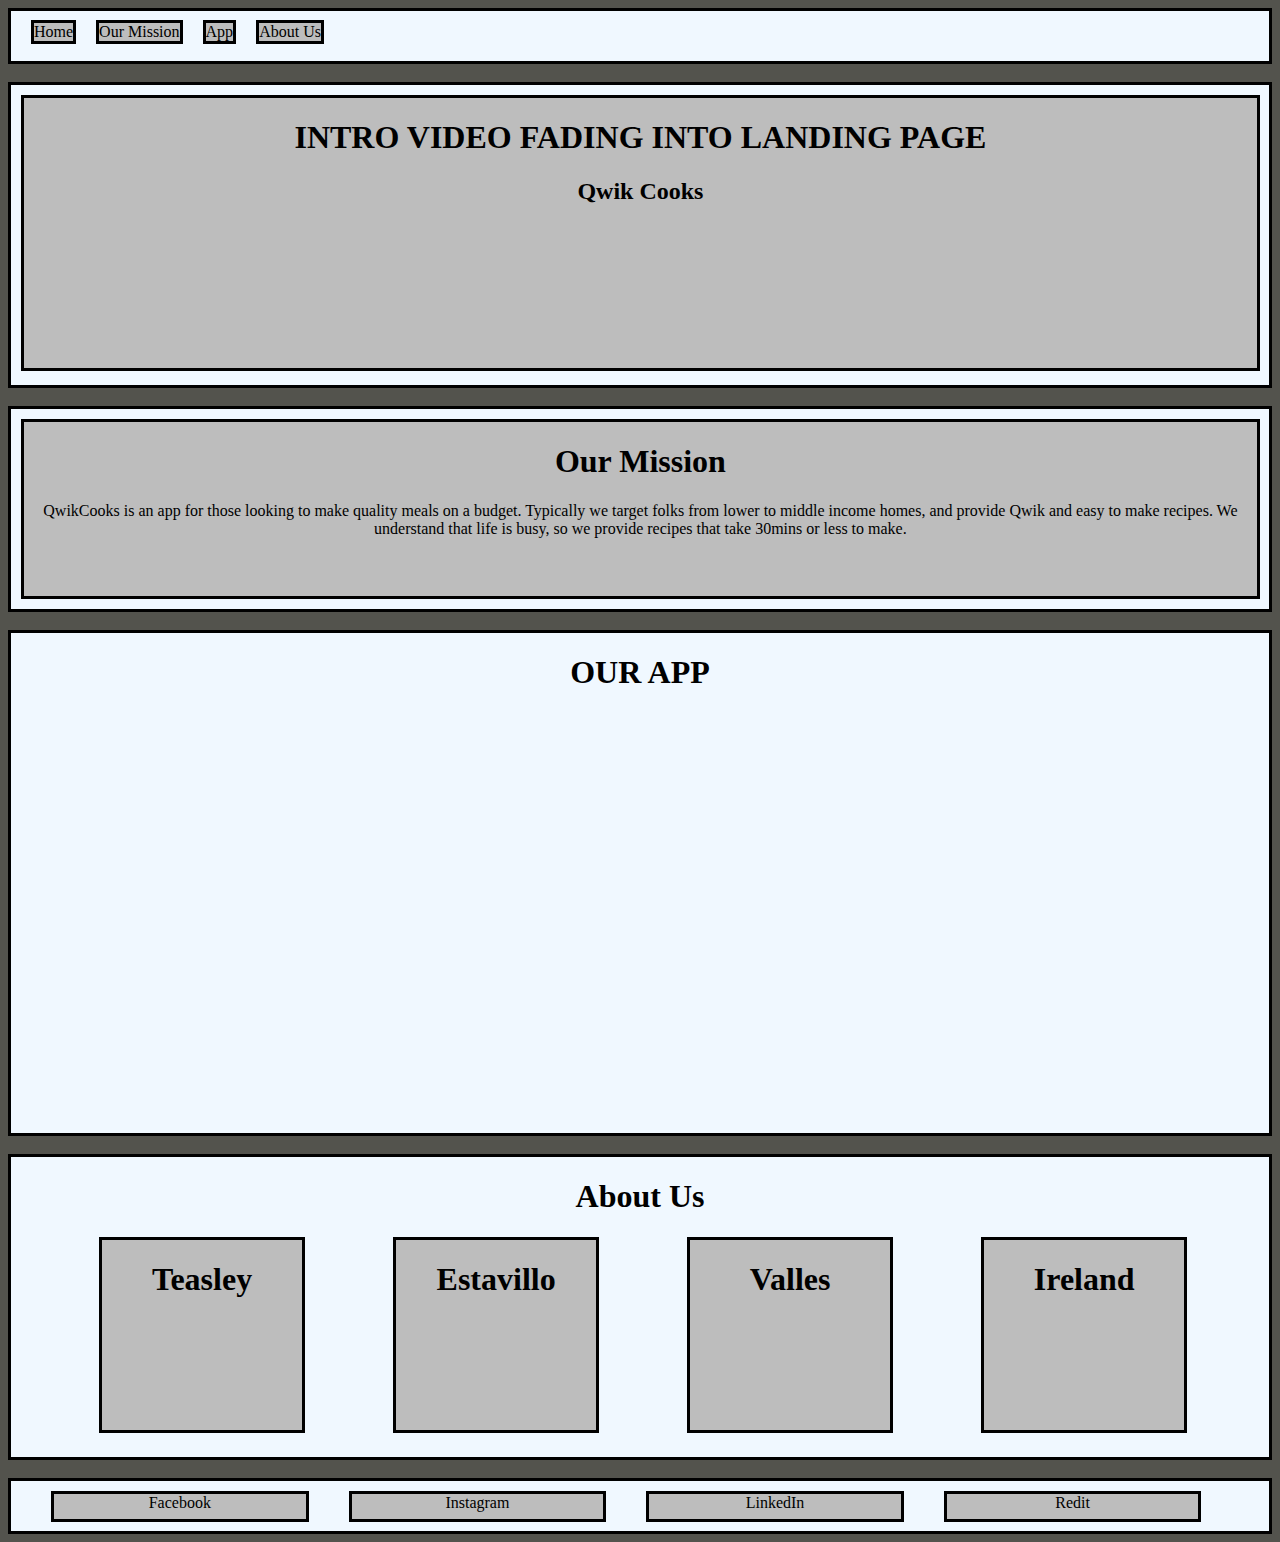
<file: assets/wireframe/wireframeRef.html>
<!DOCTYPE html>
<html lang="en">

<head>
    <meta charset="UTF-8">
    <meta name="viewport" content="width=device-width, initial-scale=1.0">
    <meta http-equiv="X-UA-Compatible" content="ie=edge">
    <link rel="stylesheet" href="./wireframeRef.css">
    <title>QwikCooks Wirefame</title>

</head>

<body>
    <div id="navBar">
        <div class="navBtns">Home</div>
        <div class="navBtns">Our Mission</div>
        <div class="navBtns">App</div>
        <div class="navBtns">About Us</div>
    </div>
    <br>
    <div id="introVid">
        <div id="introVidDiv">
            <h1>INTRO VIDEO FADING INTO LANDING PAGE</h1>
            <h2>Qwik Cooks</h2>
        </div>
    </div>
    <br>
    <div id="ourMission">
        <div id="missionDiv">
            <p>
                <h1>Our Mission</h1>QwikCooks is an app for those looking to make quality meals on a
                budget. Typically we target folks from lower to middle income homes, and provide Qwik 
                and easy to make recipes. We understand that life is busy, so we provide recipes that take 30mins 
                or less to make.
                
            </p>
        </div>
    </div>
    <br>
    <div id="ourApp">
        <div>
            <h1>OUR APP</h1>
        </div>
    </div>
    <br>
    <div id="aboutUs">
        <h1>About Us</h1>
        <div class="aboutBoxes">
            <h1>Teasley</h1>
        </div>
        <div class="aboutBoxes">
            <h1>Estavillo</h1>
        </div>
        <div class="aboutBoxes">
            <h1>Valles</h1>
        </div>
        <div class="aboutBoxes">
            <h1>Ireland</h1>
        </div>
    </div>
    <br>
    <div id="footer">
        <div class="smLogos">Facebook</div>
        <div class="smLogos">Instagram</div>
        <div class="smLogos">LinkedIn</div>
        <div class="smLogos">Redit</div>
    </div>




</body>

</html>
</file>
<file: assets/wireframe/wireframeRef.css>
body {
    background-color: rgb(83, 83, 77);
}

#navBar {
border-style: solid;
background-color: aliceblue;
height: 50px;
}
.navBtns {
    background-color: rgb(189, 189, 189);
    border-style: solid;
    float: left;
    margin-left: 20px;
    margin-top: 9px;
}
#introVid {
    border-style: solid;
    background-color: aliceblue;
    height: 300px;
}
#introVidDiv {
    text-align: center;
    background-color: rgb(189, 189, 189);
    border-style: solid;
    width: 98%;
    height: 90%;
    margin-left: 10px;
    margin-top: 10px;

}


#ourMission {
    border-style: solid;
    background-color: aliceblue;
    height: 200px;
}
#missionDiv {
    text-align: center;
    background-color: rgb(189, 189, 189);
    border-style: solid;
    width: 98%;
    height: 87%;
    margin-left: 10px;
    margin-top: 10px;

}


#ourApp {
    text-align: center; 
    border-style: solid;
    background-color: aliceblue;
    height: 500px;
}


#aboutUs {
    text-align: center;
    border-style: solid;
    background-color: aliceblue;
    height: 300px;
}
.aboutBoxes {
    text-align: center;
    background-color: rgb(189, 189, 189);
    border-style: solid;
    width: 200px;
    height: 190px;
    float: left;
    margin-left: 7%;

}


#footer {
    border-style: solid;
    background-color: aliceblue;
    height: 50px;
}
.smLogos {
    text-align: center;
    background-color: rgb(189, 189, 189);
    height: 50%;
    width: 20%;
    border-style: solid;
    float: left;
    margin-top: 10px;
    margin-left: 40px;

}
</file>
